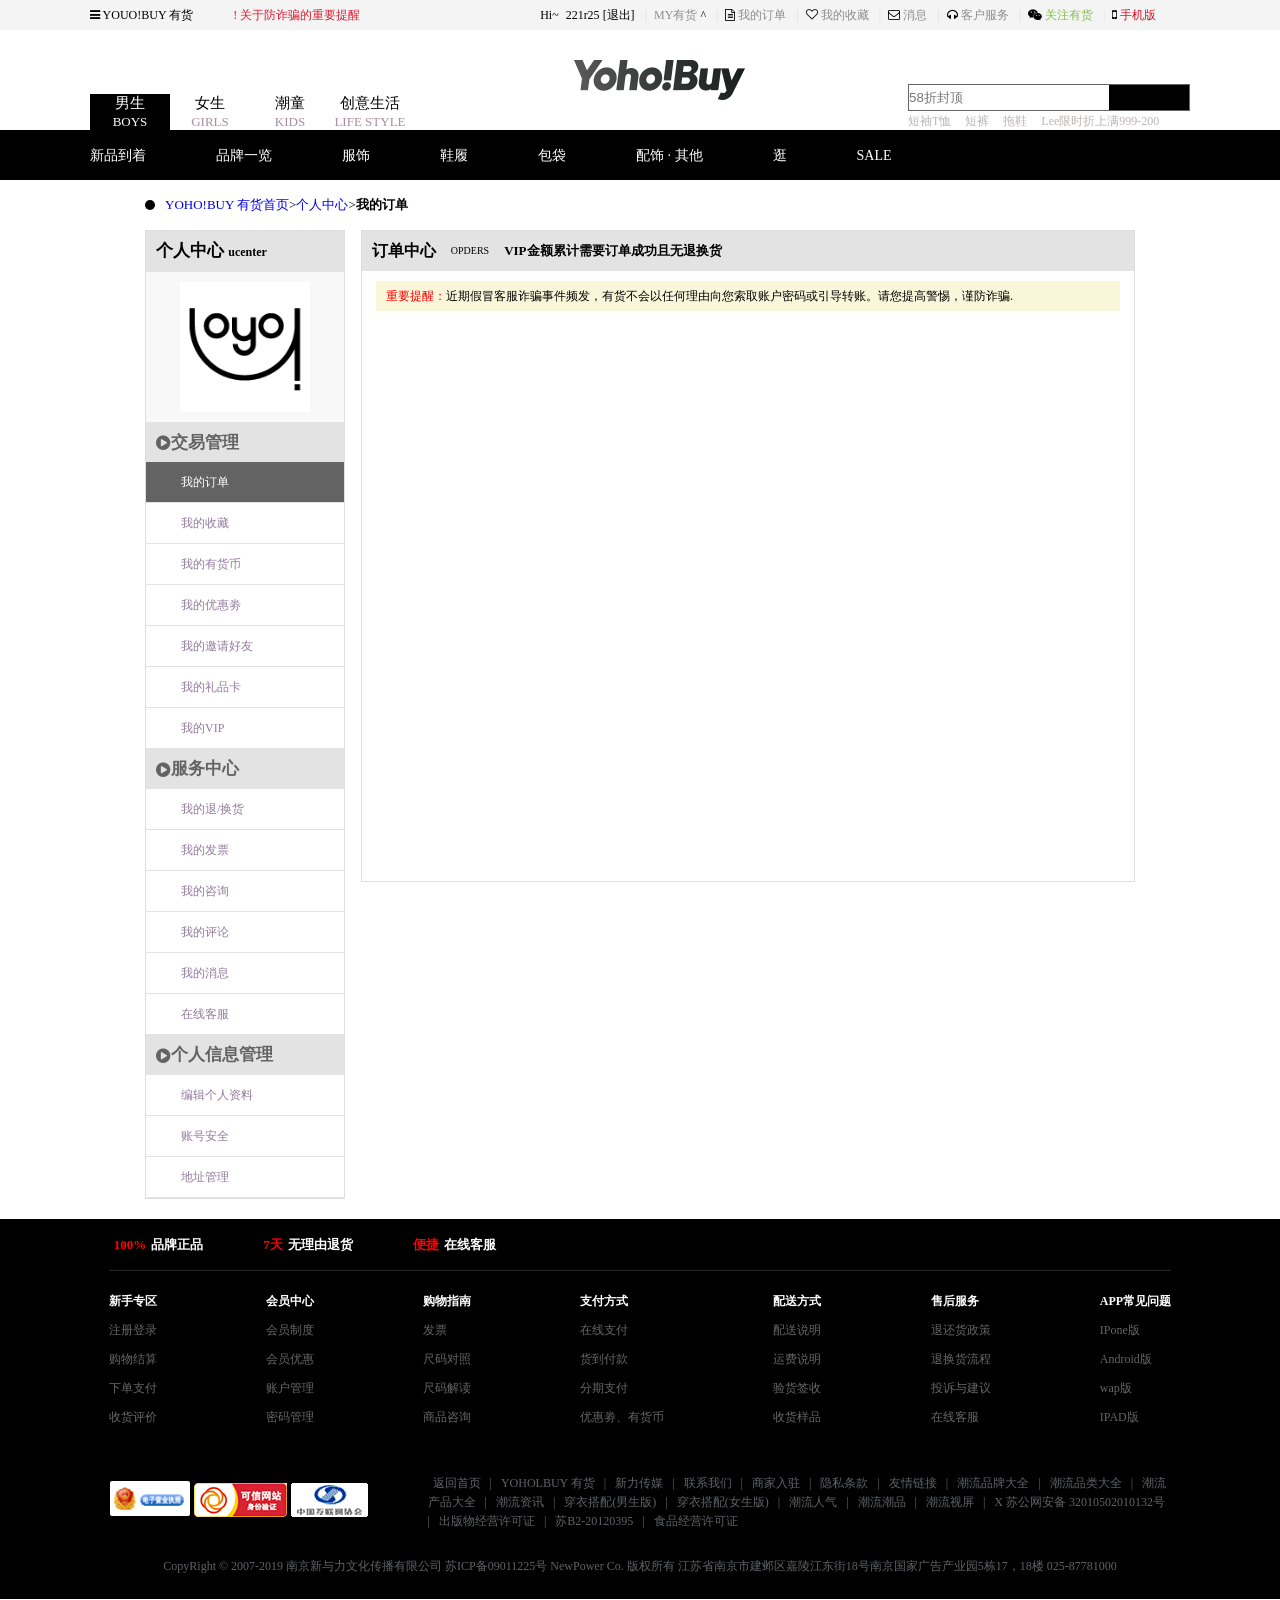
<file: order.html>
<!DOCTYPE html>
<html>
	<head>
		<meta charset="UTF-8">
		<title>订单中心</title>
		<link rel="stylesheet" type="text/css" href="css/order.css"/>
		<link rel="stylesheet" type="text/css" href="lib/font-awesome-4.7.0/font-awesome-4.7.0/css/font-awesome.min.css"/>
	</head>
	<body>
		<!--头部开始-->
		<header>
			<!--导航-->
			<nav>
				<div class="nav_left">
					<span><i class="fa fa-bars" aria-hidden="true"></i></span> <a href="index.html">YOUO!BUY 有货</a>
				</div>
				<div class="nav_ti">
					<a href="#">! 关于防诈骗的重要提醒</a>
				</div>
				<div class="nav_right">
					<ul>
						<li><span>Hi~</span><a href="#">221r25</a> <a href="#">[退出]</a></li>
						<li><span>|</span><a href="#">MY有货</a> <span>^</span></li>
						<li><span>|</span><i class="fa fa-file-text-o" aria-hidden="true"></i></span> <a href="#">我的订单</a></li>
						<li><span>|</span><span><i class="fa fa-heart-o" aria-hidden="true"></i></span> <a href="#">我的收藏</a></li>
						<li><span>|</span><span><i class="fa fa-envelope-o" aria-hidden="true"></i></span> <a href="#">消息</a></li>
						<li><span>|</span><span><i class="fa fa-headphones" aria-hidden="true"></i></span> <a href="#">客户服务</a></li>
						<li><span>|</span><span><i class="fa fa-weixin" aria-hidden="true"></i></span> <a href="#">关注有货</a></li>
						<li><span>|</span><span><i class="fa fa-mobile" aria-hidden="true"></i></span> <a href="#">手机版</a></li>
					</ul>
				</div>
			</nav>
		</header>
		<!--头部结束-->
		
		<!--主体开始-->
		<article>
			<!--主体头部，搜索-->
			<div id="article_nav">
				<div class="article_nav_left">
					<ul>
						<li>男生<br /><span>BOYS</span></li>
						<li>女生<br /><span>GIRLS</span></li>
						<li>潮童<br /><span>KIDS</span></li>
						<li>创意生活<br /><span>LIFE STYLE</span></li>
					</ul>
				</div>
				<div class="article_nav_logo">
					<img src="images/logo_e.png"/>
				</div>
				<div class="article_nav_right">
					<form action="#">
						<div class="article_nav_form">
							<input type="text" placeholder="58折封顶"/>
							<button>x</button>
						</div>
						<span> </span>
					</form>
					<div class="form_bottom">
						<span>短袖T恤</span>
						<span>短裤</span>
						<span>拖鞋</span>
						<span>Lee限时折上满999-200</span>
					</div>
				</div>
			</div>
			<!--头部搜索结束-->
			
			<div id="article_hs">
				<ul>
					<li><a href="#">新品到着</a></li>
					<li><a href="#">品牌一览</a></li>
					<li><a href="#">服饰</a></li>
					<li><a href="#">鞋履</a></li>
					<li><a href="#">包袋</a></li>
					<li><a href="#">配饰 · 其他</a></li>
					<li><a href="#">逛</a></li>
					<li><a href="#">SALE</a></li>
				</ul>
			</div>
			
			<!--正文开始-->
			<section>
				<div id="section_box">
					<p><span></span> <a href="#">YOHO!BUY 有货首页 </a> <span> > </span><a href="#">个人中心</a> <span> > </span><a href="#">我的订单</a></p>
					<div class="section_left">
						<div class="section_mine">
							<h2>个人中心 <span>ucenter</span></h2>
							<div>
								<img src="images/order/mine_1.gif"/>
							</div>
						</div>
						<div class="trading">
							<h2><i class="fa fa-play-circle" aria-hidden="true"></i> 交易管理</h2>
							<ul>
								<li>我的订单</li>
								<li>我的收藏</li>
								<li>我的有货币</li>
								<li>我的优惠劵</li>
								<li>我的邀请好友</li>
								<li>我的礼品卡</li>
								<li>我的VIP</li>
							</ul>
						</div>
						<div class="service">
							<h2><i class="fa fa-play-circle" aria-hidden="true"></i>服务中心</h2>
							<ul>
								<li>我的退/换货</li>
								<li>我的发票</li>
								<li>我的咨询</li>
								<li>我的评论</li>
								<li>我的消息</li>
								<li>在线客服</li>
							</ul>
						</div>
						<div class="information">
							<h2><i class="fa fa-play-circle" aria-hidden="true"></i>个人信息管理</h2>
							<ul>
								<li>编辑个人资料</li>
								<li>账号安全</li>
								<li>地址管理</li>
							</ul>
						</div>
					</div>
					<div class="section_right">
						<div class="section_right_top">
							<h4>订单中心</h4><span>OPDERS</span><span>VIP金额累计需要订单成功且无退换货</span>
						</div>
						<div class="section_right_secs">
						    <span class="hint"><span>重要提醒：</span>近期假冒客服诈骗事件频发，有货不会以任何理由向您索取账户密码或引导转账。请您提高警惕，谨防诈骗.</span>
						</div>
						<div class="section_right_bottom">
							
						</div>
					</div>
				</div>
			</section>
			<!--正文结束-->
		</article>
		<!--主体结束-->
		
		<!--底部开始-->
		<footer id="footes">
			<div class="footer_box">
				<div class="footer_button">
					<div><span></span><span>100%</span><span>品牌正品</span></div>
					<div><span></span><span>7天</span><span>无理由退货</span></div>
					<div><span></span><span>便捷</span><span>在线客服</span></div>
				</div>
				<div class="footer_link">
					<ul>
						<li>
							<p><span>新手专区</span></p>
							<p>
								<a href="#">注册登录</a>
							</p>
							<p>
								<a href="#">购物结算</a>
							</p>
							<p>
								<a href="#">下单支付</a>
							</p>
							<p>
								<a href="#">收货评价</a>
							</p>
						</li>
						<li>
							<p><span>会员中心</span></p>
							<p>
								<a href="#">会员制度</a>
							</p>
							<p>
								<a href="#">会员优惠</a>
							</p>
							<p>
								<a href="#">账户管理</a>
							</p>
							<p>
								<a href="#">密码管理</a>
							</p>
						</li>
						<li>
							<p><span>购物指南</span></p>
							<p>
								<a href="#">发票</a>
							</p>
							<p>
								<a href="#">尺码对照</a>
							</p>
							<p>
								<a href="#">尺码解读</a>
							</p>
							<p>
								<a href="#">商品咨询</a>
							</p>
						</li>
						<li>
							<p><span>支付方式</span></p>
							<p>
								<a href="#">在线支付</a>
							</p>
							<p>
								<a href="#">货到付款</a>
							</p>
							<p>
								<a href="#">分期支付</a>
							</p>
							<p>
								<a href="#">优惠劵、有货币</a>
							</p>
						</li>
						<li>
							<p><span>配送方式</span></p>
							<p>
								<a href="#">配送说明</a>
							</p>
							<p>
								<a href="#">运费说明</a>
							</p>
							<p>
								<a href="#">验货签收</a>
							</p>
							<p>
								<a href="#">收货样品</a>
							</p>
						</li>
						<li>
							<p><span>售后服务</span></p>
							<p>
								<a href="#">退还货政策</a>
							</p>
							<p>
								<a href="#">退换货流程</a>
							</p>
							<p>
								<a href="#">投诉与建议</a>
							</p>
							<p>
								<a href="#">在线客服</a>
							</p>
						</li>
						<li>
							<p><span>APP常见问题</span></p>
							<p>
								<a href="#">IPone版</a>
							</p>
							<p>
								<a href="#">Android版</a>
							</p>
							<p>
								<a href="#">wap版</a>
							</p>
							<p>
								<a href="#">IPAD版</a>
							</p>
						</li>
					</ul>
				</div>
				<div class="footer_bei">
					<div class="footer_bei_top">
						<div class="lefts">
							<img src="images/shoppingcart/footer_3.png" />
							<img src="images/shoppingcart/footer_1.png" />
							<img src="images/shoppingcart/footer_2.png" />
						</div>
						<div class="rights">
							<a href="#">返回首页</a>
							<span>|</span>
							<a href="#">YOHOLBUY 有货</a>
							<span>|</span>
							<a href="#">新力传媒</a>
							<span>|</span>
							<a href="#">联系我们</a>
							<span>|</span>
							<a href="#">商家入驻</a>
							<span>|</span>
							<a href="#">隐私条款</a>
							<span>|</span>
							<a href="#">友情链接</a>
							<span>|</span>
							<a href="#">潮流品牌大全</a>
							<span>|</span>
							<a href="#">潮流品类大全</a>
							<span>|</span>
							<a href="#">潮流产品大全</a>
							<span>|</span>
							<a href="#">潮流资讯</a>
							<span>|</span>
							<a href="#">穿衣搭配(男生版)</a>
							<span>|</span>
							<a href="#">穿衣搭配(女生版)</a>
							<span>|</span>
							<a href="#">潮流人气</a>
							<span>|</span>
							<a href="#">潮流潮品</a>
							<span>|</span>
							<a href="#">潮流视屏</a>
							<span>|</span>
							<a href="#">X 苏公网安备 32010502010132号</a>
							<span>|</span>
							<a href="#">出版物经营许可证</a>
							<span>|</span>
							<a href="#">苏B2-20120395</a>
							<span>|</span>
							<a href="#">食品经营许可证</a>
						</div>
					</div>
					<div class="footer_bei_bottom">
						<p>CopyRight © 2007-2019 南京新与力文化传播有限公司 苏ICP备09011225号 NewPower Co. 版权所有 江苏省南京市建邺区嘉陵江东街18号南京国家广告产业园5栋17，18楼 025-87781000</p>
					</div>
				</div>

			</div>
		</footer>
		<!--底部结束-->
	</body>
</html>
</file>
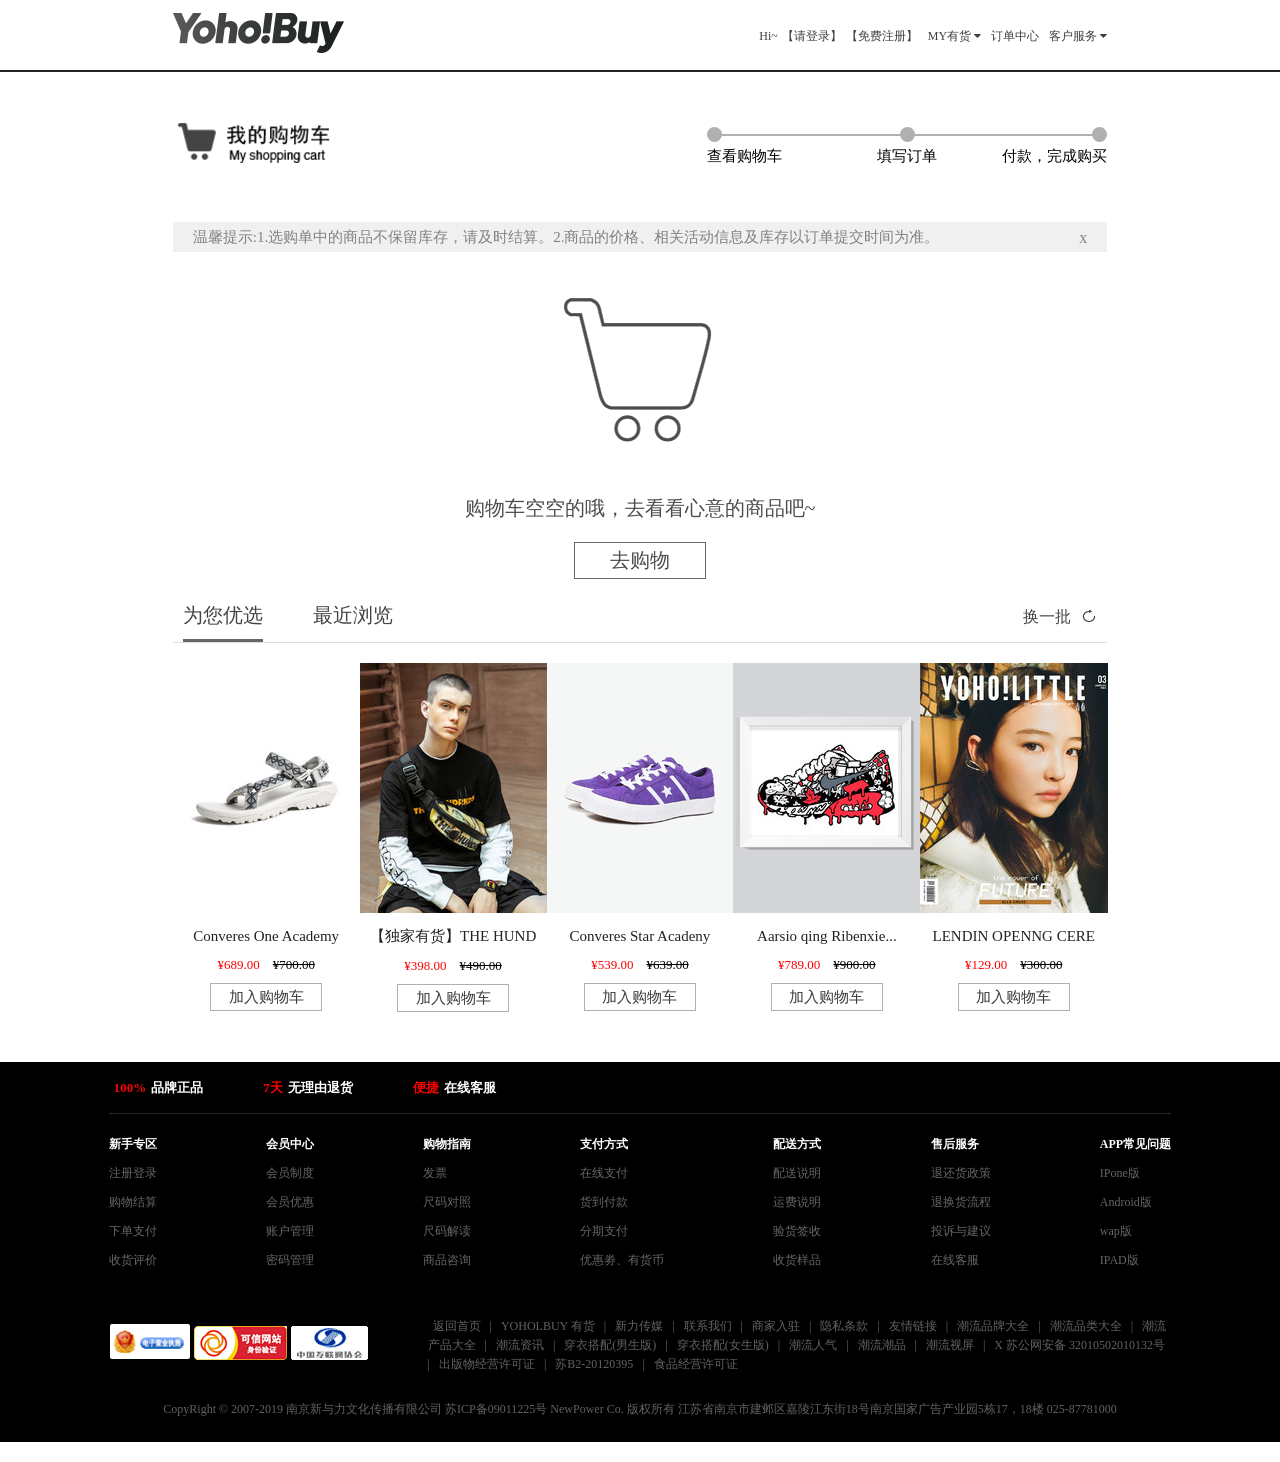
<file: shoppingcart.html>
<!DOCTYPE html>
<html>

	<head>
		<meta charset="utf-8" />
		<title>有货</title>
		<link rel="stylesheet" type="text/css" href="css/shoppingcart.css" />
		<link rel="stylesheet" type="text/css" href="css/iconfont.css" />
		<link rel="stylesheet" type="text/css" href="lib/font-awesome-4.7.0/font-awesome-4.7.0/css/font-awesome.min.css"/>
	</head>

	<body>
		<!--头部开始-->
		<header>
			<!--导航开始-->
			<nav>
				<div>
					<a href="index.html"><img src="images/logo_e.png" /></a>
				</div>
				<div class="nav_a">
					<ul>
						<li>
							<span>Hi~</span>
							<a href="#">【请登录】</a>
							<a href="#">【免费注册】</a>
						</li>
						<li>
							<a href="#">MY有货 <i class="fa fa-caret-down" aria-hidden="true"></i></a>
						</li>
						<li>
							<a href="#">订单中心</a>
						</li>
						<li>
							<a href="#">客户服务 <i class="fa fa-caret-down" aria-hidden="true"></i></a>
						</li>
					</ul>
				</div>
			</nav>
			<!--导航结束-->
		</header>
		<!--头部结束-->

		<!--主体开始-->
		<article>
			<!--主体头部导航开始-->
			<div class="article_nav">
				<div>
					<a href="#"><img src="images/主体logo.png" /></a>
				</div>
				<div class="article_nav_li">
					<ul class="dian">
						<li></li>
						<li></li>
						<li></li>
					</ul>
					<ul class="zi">
						<li>查看购物车</li>
						<li>填写订单</li>
						<li>付款，完成购买</li>
					</ul>
					<span></span>
				</div>
			</div>
			<!--主体头部导航结束-->

			<!--温馨提示开始-->
			<div class="warm">
				<div>
					<span>温馨提示:1.选购单中的商品不保留库存，请及时结算。2.商品的价格、相关活动信息及库存以订单提交时间为准。</span>
					<span><a href="#" class="iconfont icon-webicon309">x</a></span>
				</div>
			</div>
			<!--温馨提示结束-->

			<!--购物车商品信息-->
			<div class="goods">
				<div>
					<p><img src="images/cartlogo.png" /></p>
					<p>购物车空空的哦，去看看心意的商品吧~</p>
					<p>
						<a href="#">去购物</a>
					</p>
				</div>
			</div>
			<!--购物车商品信息结束-->

			<!--为您优选-->
			<div id="optimization">
				<div class="optimization_nav">
					<div>
						<p>
							<a href="#">为您优选</a>
						</p>
						<p>
							<a href="#">最近浏览</a>
						</p>
					</div>
					<div>
						<span><a href="#">换一批</a></span>
						<span><a href="#" class="iconfont">&#xe609;</a></span>
					</div>
				</div>
				<div class="optimization_gs">
					<ul>
						<li>
							<a href="#"><img src="images/shoppingcart/goods1.jpg" /></a>
							<p>
								<a href="#">Converes One Academy</a>
							</p>
							<p>
								<a href="#"><span>&yen;689.00</span> &nbsp;&nbsp;&nbsp;<span>&yen;700.00</span></a>
							</p>
							<p>
								<a href="#">加入购物车</a>
							</p>
						</li>
						<li>
							<a href="#"><img src="images/shoppingcart/goods2.jpg" /></a>
							<p>
								<a href="#">【独家有货】THE HUND</a>
							</p>
							<p>
								<a href="#"><span>&yen;398.00</span> &nbsp;&nbsp;&nbsp;<span>&yen;490.00</span></a>
							</p>
							<p>
								<a href="#">加入购物车</a>
							</p>
						</li>
						<li>
							<a href="#"><img src="images/shoppingcart/goods3.jpg" /></a>
							<p>
								<a href="#">Converes Star Acadeny </a>
							</p>
							<p>
								<a href="#"><span>&yen;539.00</span> &nbsp;&nbsp;&nbsp;<span>&yen;639.00</span></a>
							</p>
							<p>
								<a href="#">加入购物车</a>
							</p>
						</li>
						<li>
							<a href="#"><img src="images/shoppingcart/goods4.jpg" /></a>
							<p>
								<a href="#">Aarsio qing Ribenxie...</a>
							</p>
							<p>
								<a href="#"><span>&yen;789.00</span> &nbsp;&nbsp;&nbsp;<span>&yen;900.00</span></a>
							</p>
							<p>
								<a href="#">加入购物车</a>
							</p>
						</li>
						<li>
							<a href="#"><img src="images/shoppingcart/goods5.jpg" /></a>
							<p>
								<a href="#">LENDIN OPENNG CERE</a>
							</p>
							<p>
								<a href="#"><span>&yen;129.00</span> &nbsp;&nbsp;&nbsp;<span>&yen;300.00</span></a>
							</p>
							<p>
								<a href="#">加入购物车</a>
							</p>
						</li>
					</ul>
				</div>
			</div>
			<!--为您优选结束-->
		</article>
		<!--主体结束-->
		
		<!--底部-->
		<footer id="footes">
			<div class="footer_box">
				<div class="footer_button">
					<div><span></span><span>100%</span><span>品牌正品</span></div>
					<div><span></span><span>7天</span><span>无理由退货</span></div>
					<div><span></span><span>便捷</span><span>在线客服</span></div>
				</div>
				<div class="footer_link">
					<ul>
						<li>
							<p><span>新手专区</span></p>
							<p>
								<a href="#">注册登录</a>
							</p>
							<p>
								<a href="#">购物结算</a>
							</p>
							<p>
								<a href="#">下单支付</a>
							</p>
							<p>
								<a href="#">收货评价</a>
							</p>
						</li>
						<li>
							<p><span>会员中心</span></p>
							<p>
								<a href="#">会员制度</a>
							</p>
							<p>
								<a href="#">会员优惠</a>
							</p>
							<p>
								<a href="#">账户管理</a>
							</p>
							<p>
								<a href="#">密码管理</a>
							</p>
						</li>
						<li>
							<p><span>购物指南</span></p>
							<p>
								<a href="#">发票</a>
							</p>
							<p>
								<a href="#">尺码对照</a>
							</p>
							<p>
								<a href="#">尺码解读</a>
							</p>
							<p>
								<a href="#">商品咨询</a>
							</p>
						</li>
						<li>
							<p><span>支付方式</span></p>
							<p>
								<a href="#">在线支付</a>
							</p>
							<p>
								<a href="#">货到付款</a>
							</p>
							<p>
								<a href="#">分期支付</a>
							</p>
							<p>
								<a href="#">优惠劵、有货币</a>
							</p>
						</li>
						<li>
							<p><span>配送方式</span></p>
							<p>
								<a href="#">配送说明</a>
							</p>
							<p>
								<a href="#">运费说明</a>
							</p>
							<p>
								<a href="#">验货签收</a>
							</p>
							<p>
								<a href="#">收货样品</a>
							</p>
						</li>
						<li>
							<p><span>售后服务</span></p>
							<p>
								<a href="#">退还货政策</a>
							</p>
							<p>
								<a href="#">退换货流程</a>
							</p>
							<p>
								<a href="#">投诉与建议</a>
							</p>
							<p>
								<a href="#">在线客服</a>
							</p>
						</li>
						<li>
							<p><span>APP常见问题</span></p>
							<p>
								<a href="#">IPone版</a>
							</p>
							<p>
								<a href="#">Android版</a>
							</p>
							<p>
								<a href="#">wap版</a>
							</p>
							<p>
								<a href="#">IPAD版</a>
							</p>
						</li>
					</ul>
				</div>
				<div class="footer_bei">
					<div class="footer_bei_top">
						<div class="lefts">
							<img src="images/shoppingcart/footer_3.png" />
							<img src="images/shoppingcart/footer_1.png" />
							<img src="images/shoppingcart/footer_2.png" />
						</div>
						<div class="rights">
							<a href="#">返回首页</a>
							<span>|</span>
							<a href="#">YOHOLBUY 有货</a>
							<span>|</span>
							<a href="#">新力传媒</a>
							<span>|</span>
							<a href="#">联系我们</a>
							<span>|</span>
							<a href="#">商家入驻</a>
							<span>|</span>
							<a href="#">隐私条款</a>
							<span>|</span>
							<a href="#">友情链接</a>
							<span>|</span>
							<a href="#">潮流品牌大全</a>
							<span>|</span>
							<a href="#">潮流品类大全</a>
							<span>|</span>
							<a href="#">潮流产品大全</a>
							<span>|</span>
							<a href="#">潮流资讯</a>
							<span>|</span>
							<a href="#">穿衣搭配(男生版)</a>
							<span>|</span>
							<a href="#">穿衣搭配(女生版)</a>
							<span>|</span>
							<a href="#">潮流人气</a>
							<span>|</span>
							<a href="#">潮流潮品</a>
							<span>|</span>
							<a href="#">潮流视屏</a>
							<span>|</span>
							<a href="#">X 苏公网安备 32010502010132号</a>
							<span>|</span>
							<a href="#">出版物经营许可证</a>
							<span>|</span>
							<a href="#">苏B2-20120395</a>
							<span>|</span>
							<a href="#">食品经营许可证</a>
						</div>
					</div>
					<div class="footer_bei_bottom">
						<p>CopyRight © 2007-2019 南京新与力文化传播有限公司 苏ICP备09011225号 NewPower Co. 版权所有 江苏省南京市建邺区嘉陵江东街18号南京国家广告产业园5栋17，18楼 025-87781000</p>
					</div>
				</div>

			</div>
		</footer>
		<!--底部结束-->
	</body>
</html>
</file>
<file: css/order.css>
* {
  margin: 0;
  padding: 0;
  list-style: none;
  text-decoration: none;
}
header {
  width: 100%;
  height: 30px;
  background: #f4f4f4;
}
header nav {
  line-height: 30px;
  width: 1100px;
  margin: 0 auto;
  display: flex;
}
header nav .nav_left {
  font-size: 12px;
}
header nav .nav_left a {
  color: #000;
}
header nav .nav_ti {
  font-size: 12px;
  margin-left: 40px;
}
header nav .nav_ti a {
  color: #dc1d32;
}
header nav .nav_right {
  font-size: 12px;
  margin-left: 170px;
}
header nav .nav_right ul {
  display: flex;
}
header nav .nav_right ul li {
  margin-left: 10px;
}
header nav .nav_right ul li span:first-child {
  margin-right: 7px;
  color: #dcdcdc;
}
header nav .nav_right ul li a {
  color: #8e8e8e;
}
header nav .nav_right ul li:first-child span {
  color: #000;
}
header nav .nav_right ul li:first-child a {
  color: #000;
}
header nav .nav_right ul li:nth-child(7) a {
  color: #86bf4a;
}
header nav .nav_right ul li:last-child a {
  color: #d3162d;
}
article {
  width: 100%;
}
article #article_nav {
  width: 1100px;
  height: 100px;
  margin: 0 auto;
  display: flex;
  justify-content: space-between;
}
article #article_nav .article_nav_left {
  height: 100px;
}
article #article_nav .article_nav_left ul {
  height: 100px;
  display: flex;
  align-items: flex-end;
}
article #article_nav .article_nav_left ul li {
  width: 80px;
  text-align: center;
  font-size: 15px;
}
article #article_nav .article_nav_left ul li span {
  font-size: 13px;
  color: #aa8e9c;
}
article #article_nav .article_nav_left ul li:first-child {
  background: #000;
  color: #fff;
}
article #article_nav .article_nav_left ul li:first-child span {
  color: #fff;
}
article #article_nav .article_nav_logo {
  height: 100px;
  display: flex;
  align-items: center;
}
article #article_nav .article_nav_right {
  height: 100px;
  display: flex;
  flex-direction: column;
  justify-content: flex-end;
}
article #article_nav .article_nav_right form {
  display: flex;
}
article #article_nav .article_nav_right form .article_nav_form {
  width: 280px;
  height: 25px;
  border: 1px solid #666;
  display: flex;
}
article #article_nav .article_nav_right form .article_nav_form input {
  line-height: 25px;
  width: 200px;
  border: none;
  outline: none;
}
article #article_nav .article_nav_right form .article_nav_form button {
  border: none;
  outline: none;
  height: 25px;
  width: 80px;
  background: #000;
}
article #article_nav .article_nav_right .form_bottom span {
  font-size: 12px;
  color: #bcb4b4;
  margin-right: 10px;
}
article #article_hs {
  width: 100%;
  height: 50px;
  background: #000;
}
article #article_hs ul {
  width: 1100px;
  line-height: 50px;
  margin: 0 auto;
  display: flex;
}
article #article_hs ul li {
  margin-right: 70px;
}
article #article_hs ul li a {
  color: #fff;
  font-size: 14px;
}
article section #section_box {
  height: 100%;
  width: 990px;
  margin: 0 auto;
  overflow: hidden;
}
article section #section_box p {
  float: left;
  height: 50px;
  width: 100%;
  font-size: 13px;
  display: flex;
  align-items: center;
}
article section #section_box p a:last-child {
  color: #000;
  font-weight: bold;
}
article section #section_box p span:first-child {
  display: block;
  height: 10px;
  width: 10px;
  border-radius: 50%;
  background: #000;
  margin-right: 10px;
}
article section #section_box .section_left {
  float: left;
  width: 20%;
  border: 1px solid #dedede;
}
article section #section_box .section_left .section_mine h2 {
  line-height: 40px;
  background: #e3e3e3;
  font-size: 17px;
  padding-left: 10px;
}
article section #section_box .section_left .section_mine h2 span {
  font-size: 12px;
}
article section #section_box .section_left .section_mine div {
  height: 150px;
  width: 100%;
  background: #f8f8f8;
  display: flex;
  align-items: center;
  justify-content: center;
}
article section #section_box .section_left .section_mine div img {
  height: 130px;
}
article section #section_box .section_left .trading h2 {
  height: 40px;
  background: #e3e3e3;
  font-size: 17px;
  padding-left: 10px;
  display: flex;
  align-items: center;
  color: #636363;
}
article section #section_box .section_left .trading h2 span {
  display: block;
  height: 15px;
  width: 15px ;
  border-radius: 50% ;
  background: #000;
  margin-right: 10px;
}
article section #section_box .section_left .trading ul li {
  line-height: 40px;
  border-bottom: 1px solid #e2e2e2 ;
  padding-left: 35px;
  color: #937c9c;
  font-size: 12px;
}
article section #section_box .section_left .trading ul li:first-child {
  color: #fff;
  background: #636363;
}
article section #section_box .section_left .service h2 {
  line-height: 40px;
  background: #e3e3e3;
  font-size: 17px;
  padding-left: 10px;
  display: flex;
  align-items: center;
  color: #636363;
}
article section #section_box .section_left .service h2 span {
  display: block;
  height: 15px;
  width: 15px ;
  border-radius: 50% ;
  background: #000;
  margin-right: 10px;
}
article section #section_box .section_left .service ul li {
  line-height: 40px;
  border-bottom: 1px solid #e2e2e2 ;
  padding-left: 35px;
  color: #937c9c;
  font-size: 12px;
}
article section #section_box .section_left .information h2 {
  line-height: 40px;
  background: #e3e3e3;
  font-size: 17px;
  padding-left: 10px;
  display: flex;
  align-items: center;
  color: #636363;
}
article section #section_box .section_left .information h2 span {
  display: block;
  height: 15px;
  width: 15px ;
  border-radius: 50% ;
  background: #000;
  margin-right: 10px;
}
article section #section_box .section_left .information ul li {
  line-height: 40px;
  border-bottom: 1px solid #e2e2e2 ;
  padding-left: 35px;
  color: #937c9c;
  font-size: 12px;
}
article section #section_box .section_right {
  width: 78%;
  height: 650px;
  border: 1px solid #dedede;
  float: right;
}
article section #section_box .section_right .section_right_top {
  line-height: 40px;
  background: #e3e3e3;
  display: flex;
  padding-left: 10px;
}
article section #section_box .section_right .section_right_top span {
  margin-left: 15px;
}
article section #section_box .section_right .section_right_top span:nth-child(2) {
  font-size: 10px;
}
article section #section_box .section_right .section_right_top span:nth-child(3) {
  font-size: 13px;
  font-weight: bold;
}
article section #section_box .section_right .section_right_secs {
  margin-top: 10px;
  line-height: 30px;
  margin: 10 auto;
}
article section #section_box .section_right .section_right_secs .hint {
  display: block;
  width: 95%;
  margin: 0 auto;
  font-size: 12px;
  background: #faf6da;
  padding-left: 10px;
}
article section #section_box .section_right .section_right_secs .hint span {
  color: red;
}
#footes {
  height: 380px;
  width: 100%;
  background: #000;
  margin-top: 20px;
}
#footes .footer_box {
  height: 400px;
  width: 83%;
  margin: 0 auto;
}
#footes .footer_box .footer_button {
  line-height: 50px;
  display: flex;
  border-bottom: 1px solid #262626;
}
#footes .footer_box .footer_button div {
  margin-right: 50px;
}
#footes .footer_box .footer_button div span {
  margin-right: 5px;
  font-size: 13px;
  color: #fff;
  font-weight: bold;
}
#footes .footer_box .footer_button span:nth-child(2) {
  color: red;
}
#footes .footer_link {
  height: 180px;
}
#footes .footer_link ul {
  display: flex;
  justify-content: space-between;
  margin-top: 10px;
}
#footes .footer_link ul li p {
  margin-top: 10px;
}
#footes .footer_link ul li p a {
  color: #666666;
  font-size: 12px;
}
#footes .footer_link ul li p span {
  color: #fff;
  font-size: 12px;
  font-weight: bold;
}
#footes .footer_bei_top {
  height: 80px;
  display: flex;
  align-items: center;
}
#footes .footer_bei_top div:first-child {
  width: 30%;
}
#footes .footer_bei_top div:last-child {
  width: 70%;
}
#footes .footer_bei_top div:last-child a {
  font-size: 12px;
  color: #5f6266;
  margin-right: 5px;
  margin-left: 5px;
}
#footes .footer_bei_top div:last-child span {
  color: #5f6266;
  font-size: 12px;
}
#footes .footer_bei_bottom {
  line-height: 50px;
}
#footes .footer_bei_bottom p {
  color: #5f6266;
  font-size: 12px;
  text-align: center;
}
</file>
<file: css/shoppingcart.css>
* {
  margin: 0;
  padding: 0;
  list-style: none;
  text-decoration: none;
}
header {
  height: 70px;
  width: 100%;
  border-bottom: 2px solid #222222;
}
header nav {
  height: 70px;
  width: 73%;
  margin: 0px auto;
  display: flex;
  justify-content: space-between;
  align-items: center;
}
header .nav_a ul {
  display: flex;
}
header .nav_a ul li {
  margin-left: 10px;
}
header .nav_a ul li a,
header .nav_a ul li span {
  font-size: 12px;
  color: #3f3f3f;
}
.article_nav {
  height: 150px;
  width: 73%;
  margin-top: 5px;
  margin: 0px auto;
  display: flex;
  justify-content: space-between;
  align-items: center;
}
.article_nav .article_nav_li {
  position: relative;
}
.article_nav .article_nav_li ul {
  display: flex;
  width: 73%;
}
.article_nav .article_nav_li .dian {
  width: 400px;
  height: 20px;
  display: flex;
  justify-content: space-between;
}
.article_nav .article_nav_li .dian li {
  height: 15px;
  width: 15px;
  border-radius: 50%;
  background: #b0b0b0;
}
.article_nav .article_nav_li .zi {
  width: 400px;
  height: 20px;
  display: flex;
  justify-content: space-between;
}
.article_nav .article_nav_li .zi li {
  font-size: 15px;
}
.article_nav .article_nav_li .zi li:nth-child(2) {
  margin-left: 30px;
}
.article_nav .article_nav_li span {
  display: block;
  position: absolute;
  top: 4px;
  width: 400px;
  height: 3px;
  border-bottom: 2px solid #b0b0b0;
}
.warm {
  height: 30px;
  width: 100%;
  display: flex;
  justify-content: center;
}
.warm div {
  width: 73%;
  display: flex;
  justify-content: space-between;
  background: #f0f0f0;
}
.warm div span {
  display: block;
  margin-left: 20px;
  line-height: 30px;
  font-size: 15px;
  color: #818181;
}
.warm div span:last-child {
  margin-right: 20px;
}
.warm div span:last-child a {
  color: #818181 ;
}
.goods div {
  height: 300px;
  width: 100%;
  text-align: center;
}
.goods div p {
  font-size: 20px;
  color: #4d4d4d;
  margin-top: 20px;
}
.goods div a {
  display: block;
  line-height: 35px;
  width: 130px;
  border: 1px solid #666;
  color: #4d4d4d;
}
.goods div p:last-child {
  width: 100%;
  display: flex;
  justify-content: center;
  margin-top: 20px;
}
#optimization {
  height: 450px;
  width: 100%;
  margin-top: 20px ;
}
#optimization .optimization_nav {
  height: 50px;
  width: 73%;
  border-bottom: 1px solid #dcdcdc;
  display: flex;
  justify-content: space-between;
  margin: 0 auto;
}
#optimization .optimization_nav div:first-child {
  display: flex;
  margin-left: 10px;
}
#optimization .optimization_nav div:first-child p {
  margin-right: 50px;
  line-height: 47px;
}
#optimization .optimization_nav div:first-child p a {
  color: #444444;
  font-size: 20px;
}
#optimization .optimization_nav div:first-child p:first-child {
  border-bottom: 3px solid #666;
}
#optimization .optimization_nav div:last-child {
  display: flex;
  align-items: center;
}
#optimization .optimization_nav div:last-child span {
  display: block;
  margin-right: 10px;
}
#optimization .optimization_nav div:last-child span a {
  color: #444444;
}
#optimization .optimization_gs {
  height: 300px;
  width: 100%;
  margin-top: 20px;
}
#optimization .optimization_gs ul {
  height: 370px;
  width: 73%;
  margin: 0px auto;
  display: flex;
  justify-content: space-between;
}
#optimization .optimization_gs ul li {
  width: 20%;
  text-align: center;
}
#optimization .optimization_gs ul li p {
  margin: 10px 10px;
}
#optimization .optimization_gs ul li p:nth-child(2) a {
  font-size: 15px;
  color: #222222;
}
#optimization .optimization_gs ul li p:nth-child(3) a {
  font-size: 13px;
}
#optimization .optimization_gs ul li p:nth-child(3) a span:first-child {
  color: red;
}
#optimization .optimization_gs ul li p:nth-child(3) a span:last-child {
  text-decoration: line-through;
  color: #000;
}
#optimization .optimization_gs ul li p:nth-child(4) {
  line-height: 25px;
  width: 110px;
  border: 1px solid #b0b0b0;
  margin: 0 auto;
}
#optimization .optimization_gs ul li p:nth-child(4) a {
  color: #3a3a3a;
  font-size: 15px;
}
#optimization .optimization_gs ul li:hover p:nth-child(2) a {
  color: red;
}
#footes {
  height: 380px;
  width: 100%;
  background: #000;
  margin-top: 20px;
}
#footes .footer_box {
  height: 400px;
  width: 83%;
  margin: 0 auto;
}
#footes .footer_box .footer_button {
  line-height: 50px;
  display: flex;
  border-bottom: 1px solid #262626;
}
#footes .footer_box .footer_button div {
  margin-right: 50px;
}
#footes .footer_box .footer_button div span {
  margin-right: 5px;
  font-size: 13px;
  color: #fff;
  font-weight: bold;
}
#footes .footer_box .footer_button span:nth-child(2) {
  color: red;
}
#footes .footer_link {
  height: 180px;
}
#footes .footer_link ul {
  display: flex;
  justify-content: space-between;
  margin-top: 10px;
}
#footes .footer_link ul li p {
  margin-top: 10px;
}
#footes .footer_link ul li p a {
  color: #666666;
  font-size: 12px;
}
#footes .footer_link ul li p span {
  color: #fff;
  font-size: 12px;
  font-weight: bold;
}
#footes .footer_bei_top {
  height: 80px;
  display: flex;
  align-items: center;
}
#footes .footer_bei_top div:first-child {
  width: 30%;
}
#footes .footer_bei_top div:last-child {
  width: 70%;
}
#footes .footer_bei_top div:last-child a {
  font-size: 12px;
  color: #5f6266;
  margin-right: 5px;
  margin-left: 5px;
}
#footes .footer_bei_top div:last-child span {
  color: #5f6266;
  font-size: 12px;
}
#footes .footer_bei_bottom {
  line-height: 50px;
}
#footes .footer_bei_bottom p {
  color: #5f6266;
  font-size: 12px;
  text-align: center;
}
</file>
<file: css/iconfont.css>
@font-face {font-family: "iconfont";
  src: url('iconfont.eot?t=1562212766601'); /* IE9 */
  src: url('iconfont.eot?t=1562212766601#iefix') format('embedded-opentype'), /* IE6-IE8 */
  url('[data-uri]') format('woff2'),
  url('iconfont.woff?t=1562212766601') format('woff'),
  url('iconfont.ttf?t=1562212766601') format('truetype'), /* chrome, firefox, opera, Safari, Android, iOS 4.2+ */
  url('iconfont.svg?t=1562212766601#iconfont') format('svg'); /* iOS 4.1- */
}

.iconfont {
  font-family: "iconfont" !important;
  font-size: 16px;
  font-style: normal;
  -webkit-font-smoothing: antialiased;
  -moz-osx-font-smoothing: grayscale;
}

.icon-shuaxin:before {
  content: "\e609";
}
</file>
